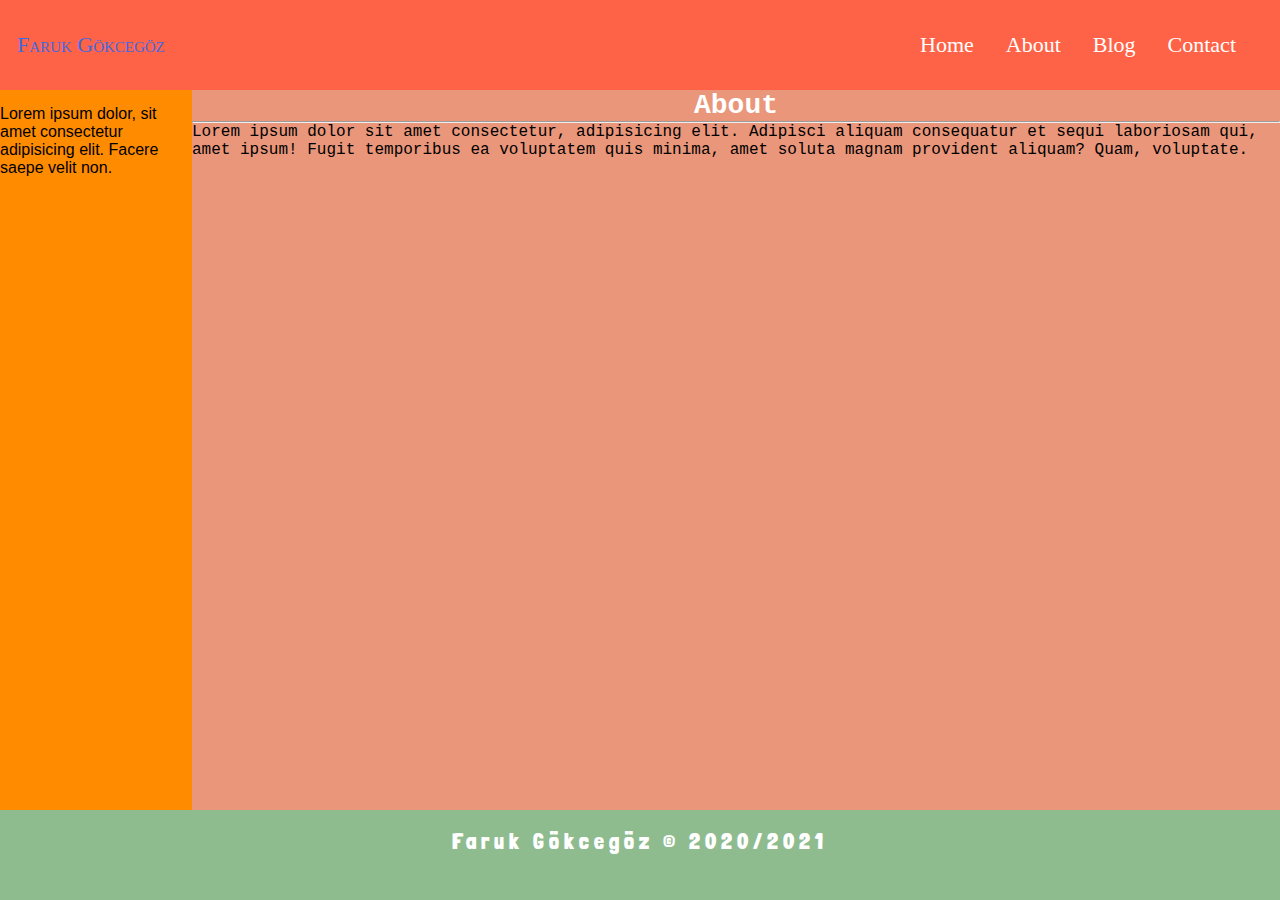
<file: Uygulama3/hakkımda.html>
<!DOCTYPE html>
<html lang="en">
<head>
    <meta charset="UTF-8">
    <meta name="viewport" content="width=device-width, initial-scale=1.0">
<link rel="stylesheet" href="https://use.fontawesome.com/releases/v5.1.1/css/all.css" integrity="sha384-O8whS3fhG2OnA5Kas0Y9l3cfpmYjapjI0E4theH4iuMD+pLhbf6JI0jIMfYcK3yZ" crossorigin="anonymous">    <title>Template</title>
</head>
<body>

    <style>
        @font-face {
            font-family:myFont ;
            src: url(LondrinaSolid-Black.woff)  ;
            }
        *{
            margin: 0;
            padding: 0;
            box-sizing: border-box;
            list-style: none;
        }
        ul{
            background-color: tomato;
            display: flex;
            flex-direction:row ;
            justify-content: center;
            align-items: center;
            padding: 12px;
            font-size: 22px;
            height: 10vh;
        }
        a{
            flex:1;
            color: #fff;
            text-decoration: none;
            margin-right:32px ;
        }
        a:hover{
            color: #000;
        }
        li a#liOne span{
            font-variant: small-caps;
            color:royalblue;
        }
        main{
            height: 80vh;
            background-color:papayawhip ;
            z-index: 0;
        }
        aside{
           width:15%; 
           height: 80vh;
           float: left;
           background-color:darkorange;
           font-family:Verdana, Geneva, Tahoma, sans-serif ;
           padding-top:15px ;

        }
        aside:hover{
           background-color:cadetblue;
        }
        aside h3{
            color: #fff;
            font-weight: 500;
            text-align: center;
        }
 
        section{
            width: 85%;
            height: 80vh;
            float: left;
            background-color:darksalmon;
            font-family:'Courier New', Courier, monospace ;
            font-weight: 100;
        }
        section:hover{
            background-color:crimson;
        }
        section h1{
            text-align: center;
            color: #fff;
            font-size: 28px;
        }
        .d-flex{
            display: flex;
            flex-direction: row;
            justify-content: space-between;
            margin-top:20px ;
        }
       
    
        footer{
            height: 10vh;
            background-color: darkseagreen;
            text-align: center;
            font-family: myFont;
            font-weight: 400;
            color: #fff;
            font-size: 22px;
            letter-spacing: 5px;
            padding-top:18px ;
        }
    </style>

    <div class="container">
        <header>
            <ul>
                <li><a href="#Logo" id="liOne"> 
                    <span><i class="fas fa-burn" style="margin-right:5px ;"></i>Faruk Gökcegöz</span> 
                    </a>
                </li>
                <li style="margin-left: auto;"><a href="anasayfa.html"> <i class="fas fa-home  "></i> Home</a></li>
                <li><a href="hakkımda.html"> <i class="fas fa-angle-double-right    "></i>  About</a></li>
                <li><a href="#Blog"> <i class="fas fa-address-book    "></i> Blog</a></li>
                <li><a href="#Contact"> <i class="fas fa-phone    "></i> Contact</a></li>
            </ul>
        </header>
        <main>
           <aside>Lorem ipsum dolor, sit amet consectetur adipisicing elit. Facere saepe velit non.</aside>
           <section>
                <h1>About</h1>  
                <hr> 
            Lorem ipsum dolor sit amet consectetur, adipisicing elit. Adipisci aliquam consequatur et sequi laboriosam qui, amet ipsum! Fugit temporibus ea voluptatem quis minima, amet soluta magnam provident aliquam? Quam, voluptate.
            </section>
        </main>
        <footer>
            Faruk Gökcegöz &copy; 2020/2021
        </footer>
    </div>
</body>
</html>
</file>
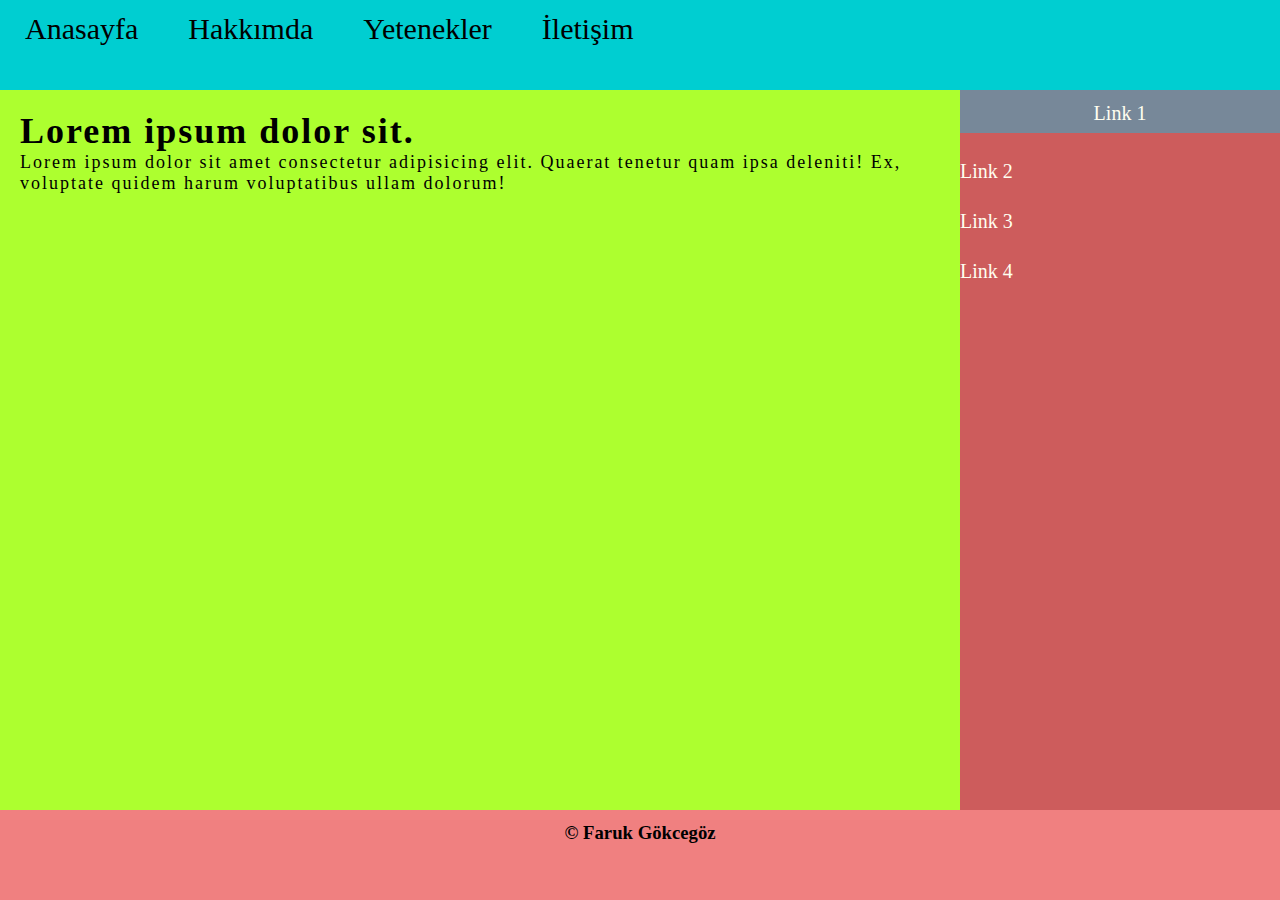
<file: Uygulama4/anasayfa.html>
<!DOCTYPE html>
<html lang="en">
<head>
    <meta charset="UTF-8">
    <meta name="viewport" content="width=device-width, initial-scale=1.0">
    <title>Document</title>
</head>
<body>

    <style>
        *{
            margin: 0;
            padding: 0;
            list-style: none;
            box-sizing: border-box;
        }
        ul{
        
            background-color: darkturquoise;
            overflow: hidden;
            height: 10vh;
        
        }
        li{
            float: left;
            padding-top:12px ;
        }
        a{
            color:#000;
            font-size: 30px;
            text-decoration: none;
            margin: 0 25px;
            padding-top:12px ;
            padding-bottom: 18px;

        }
        a:hover{
            color:wheat;
        }
        section{
            background-color: greenyellow;
            padding: 20px;
            width: 75%;
            float: left;
            font-size: 18px;
            letter-spacing: 2px;
            height: 80vh;
            
        }
        aside{
            width:25%;
            float: left;
            
            
        }
        .sideBar{
            background-color: indianred;
            display: flex;
            flex-direction: column;
            height: 80vh;
            
            
        }
        li{
            color: ivory;
            font-size: 20px;
            margin-bottom: 15px;
            
        }
        li.side:first-child{
            background-color: lightslategrey;
            text-align: center;   
            padding-bottom:8px ;
            font-size:20px ;

            }
        footer h3{
            position: fixed;
            bottom: 0;
            right: 0;
            left: 0;
            padding: 12px;
            text-align: center;
            background-color:lightcoral;
            height: 10vh;
        }
        @media screen and (max-width: 670px) {
        ul {
            background-color:teal;
        }
        li{
            padding-top:14px ;
        }
        
        a{
            height:15vh;
            font-size: 18px;
            
        }
        li.side{
            padding-left:18px;
        }
        }
        
    </style>
    
    <header>
        <ul>
            <li><a href="anasayfa.html">Anasayfa</a></li>
            <li><a href="hakkimda.html">Hakkımda</a></li>
            <li><a href="yetenekler.html">Yetenekler</a></li>
            <li><a href="iletisim.html">İletişim</a></li>
        </ul>
    </header>
    <section>
        <article>
            <h1>Lorem ipsum dolor sit.</h1>
            <p>Lorem ipsum dolor sit amet consectetur adipisicing elit. 
                Quaerat tenetur quam ipsa deleniti! Ex, voluptate quidem
                 harum voluptatibus ullam dolorum!</p>
        </article>
    </section>
    <aside>
        <ul class="sideBar">
            <li class="side">Link 1</li>
            <li class="side">Link 2</li>
            <li class="side">Link 3</li>
            <li class="side">Link 4</li>
        </ul>
    </aside>
    <footer>
        <h3>&copy; Faruk Gökcegöz</h3>
    </footer>
</body>
</html>
</file>
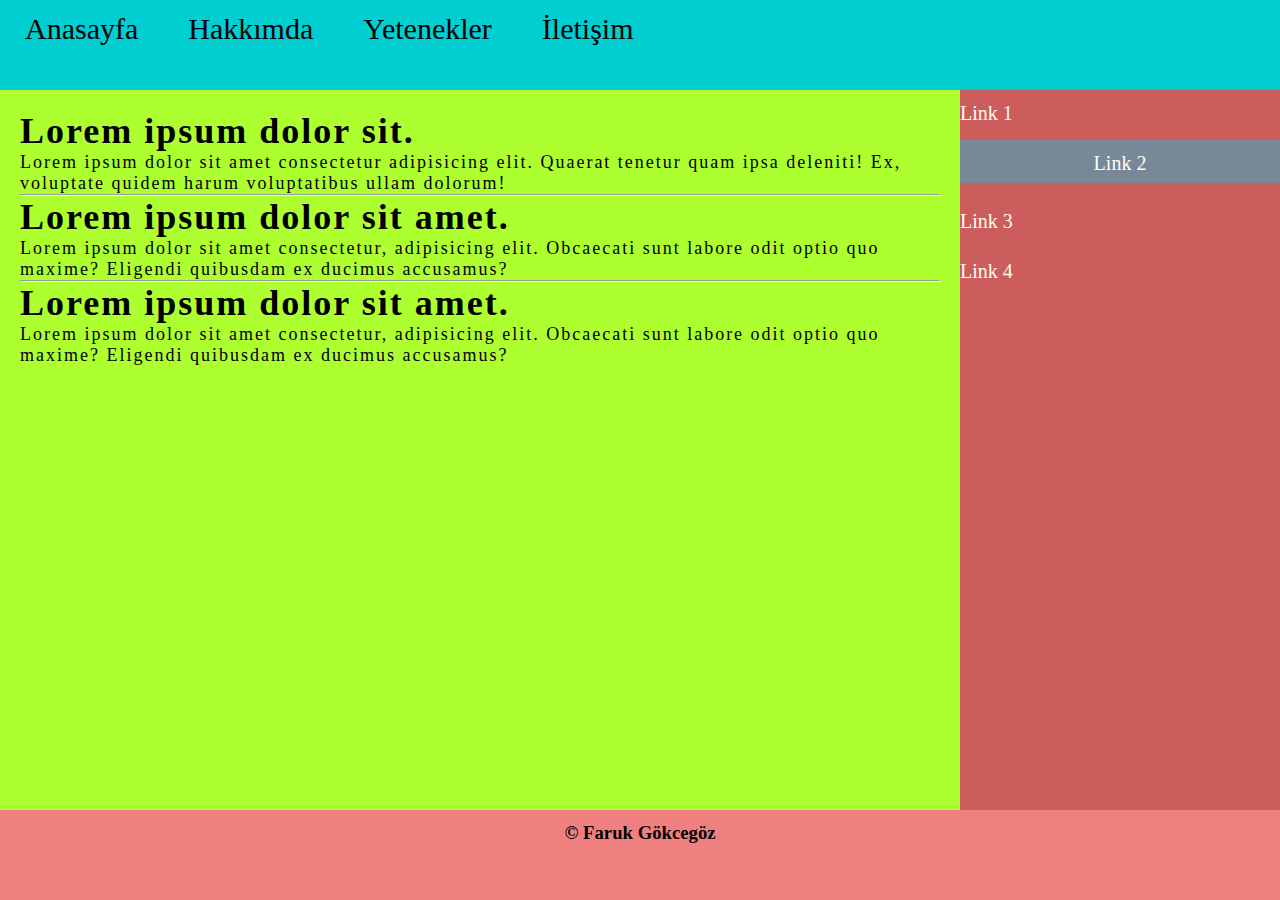
<file: Uygulama4/hakkimda.html>
<!DOCTYPE html>
<html lang="en">
<head>
    <meta charset="UTF-8">
    <meta name="viewport" content="width=device-width, initial-scale=1.0">
    <title>Document</title>
</head>
<body>

    <style>
        *{
            margin: 0;
            padding: 0;
            list-style: none;
            box-sizing: border-box;
        }
        ul{
        
            background-color: darkturquoise;
            overflow: hidden;
            height: 10vh;
        
        }
        li{
            float: left;
            padding-top:12px ;
        }
        a{
            color:#000;
            font-size: 30px;
            text-decoration: none;
            margin: 0 25px;
            padding-top:12px ;
            padding-bottom: 18px;

        }
        a:hover{
            color:wheat;
        }
        section{
            background-color: greenyellow;
            padding: 20px;
            width: 75%;
            float: left;
            font-size: 18px;
            letter-spacing: 2px;
            height: 80vh;
            
        }
        aside{
            width:25%;
            float: left;
        }
        .sideBar{
            background-color: indianred;
            display: flex;
            flex-direction: column;
            height: 80vh;
        }
        li{
            color: ivory;
            font-size: 20px;
            margin-bottom: 15px;
        }
        li.side:nth-child(2){
            background-color: lightslategrey;
            text-align: center;   
            padding-bottom:8px ;
            font-size:20px ;

            }
        footer h3{
            position: fixed;
            bottom: 0;
            right: 0;
            left: 0;
            padding: 12px;
            text-align: center;
            background-color:lightcoral;
            height: 10vh;
        }
        @media screen and (max-width: 670px) {
        ul {
            background-color:teal;
        }
        li{
            padding-top:14px ;
        }
        
        a{
            height:15vh;
            font-size: 18px;
            
        }
        li.side{
            padding-left:18px;
        }
        }
        
    </style>
    
    <header>
        <ul>
            <li><a href="anasayfa.html">Anasayfa</a></li>
            <li><a href="hakkimda.html">Hakkımda</a></li>
            <li><a href="yetenekler.html">Yetenekler</a></li>
            <li><a href="iletisim.html">İletişim</a></li>
        </ul>
    </header>
    <section>
        <article>
            <h1>Lorem ipsum dolor sit.</h1>
            <p>Lorem ipsum dolor sit amet consectetur adipisicing elit. 
                Quaerat tenetur quam ipsa deleniti! Ex, voluptate quidem
                 harum voluptatibus ullam dolorum!</p>
                 <hr>
            <h1>Lorem ipsum dolor sit amet.</h1>
            <p>Lorem ipsum dolor sit amet consectetur, adipisicing elit. 
                Obcaecati sunt labore odit optio quo maxime? Eligendi 
                quibusdam ex ducimus accusamus?</p> 
                <hr>  
            <h1>Lorem ipsum dolor sit amet.</h1>
            <p>Lorem ipsum dolor sit amet consectetur, adipisicing elit. 
                Obcaecati sunt labore odit optio quo maxime? Eligendi 
                quibusdam ex ducimus accusamus?</p>    
        </article>
    </section>
    <aside>
        <ul class="sideBar">
            <li class="side">Link 1</li>
            <li class="side">Link 2</li>
            <li class="side">Link 3</li>
            <li class="side">Link 4</li>
        </ul>
    </aside>
    <footer>
        <h3>&copy; Faruk Gökcegöz</h3>
    </footer>
</body>
</html>
</file>
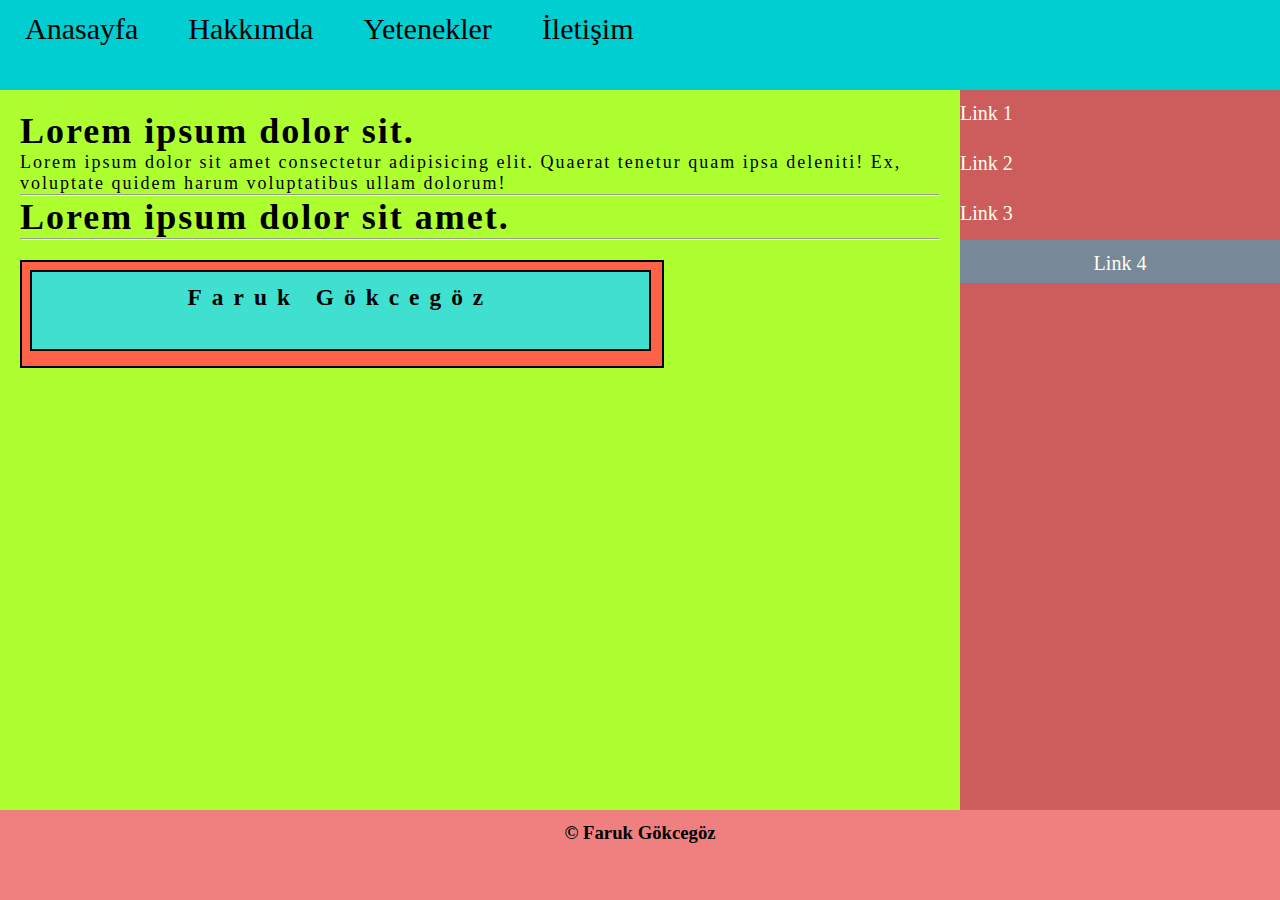
<file: Uygulama4/iletisim.html>
<!DOCTYPE html>
<html lang="en">
<head>
    <meta charset="UTF-8">
    <meta name="viewport" content="width=device-width, initial-scale=1.0">
    <title>Document</title>
</head>
<body>

    <style>
        *{
            margin: 0;
            padding: 0;
            list-style: none;
            box-sizing: border-box;
        }
        ul{
        
            background-color: darkturquoise;
            overflow: hidden;
            height: 10vh;
        
        }
        li{
            float: left;
            padding-top:12px ;
        }
        a{
            color:#000;
            font-size: 30px;
            text-decoration: none;
            margin: 0 25px;
            padding-top:12px ;
            padding-bottom: 18px;

        }
        a:hover{
            color:wheat;        
            }
        section{
            background-color: greenyellow;
            padding: 20px;
            width: 75%;
            float: left;
            font-size: 18px;
            letter-spacing: 2px;
            height: 80vh;
            
        }
        aside{
            width:25%;
            float: left;
        }
        .sideBar{
            background-color: indianred;
            display: flex;
            flex-direction: column;
            height: 80vh;
        }
        li{
            color: ivory;
            font-size: 20px;
            margin-bottom: 15px;
        }
        li.side:nth-child(4){
            background-color: lightslategrey;
            text-align: center;   
            padding-bottom:8px ;
            font-size:20px ;

            }
        div.box{
            width: 70%;
            height: 12vh;
            background-color:tomato ;
            margin-top: 20px;
            position: relative;
            padding: 8px;
            border: 2px solid #000;
        }
        div.box .box1{
            position: absolute;
            background-color:turquoise ;
            width: 97%;
            height: 9vh;
            border: 2px solid #000;
            text-align: center;
            padding-top:12px ;
            letter-spacing: 10px;
            font-size: 20px;
        }
        footer h3{
            position: fixed;
            bottom: 0;
            right: 0;
            left: 0;
            padding: 12px;
            text-align: center;
            background-color:lightcoral;
            height: 10vh;
        }
        @media screen and (max-width: 670px) {
        ul {
            background-color:teal;
        }
        li{
            padding-top:14px ;
        }
        
        a{
            height:15vh;
            font-size: 18px;
            
        }
        li.side{
            padding-left:18px;
        }
        div.box{
            padding: 7px 4px;
        }
        div.box1 h3{
            letter-spacing:1px ;
        }
        }
        
    </style>
    
    <header>
        <ul>
            <li><a href="anasayfa.html">Anasayfa</a></li>
            <li><a href="hakkimda.html">Hakkımda</a></li>
            <li><a href="yetenekler.html">Yetenekler</a></li>
            <li><a href="iletisim.html">İletişim</a></li>
        </ul>
    </header>
    <section>
        <article>
            <h1>Lorem ipsum dolor sit.</h1>
            <p>Lorem ipsum dolor sit amet consectetur adipisicing elit. 
                Quaerat tenetur quam ipsa deleniti! Ex, voluptate quidem
                 harum voluptatibus ullam dolorum!</p>
                 <hr>
            <h1>Lorem ipsum dolor sit amet.</h1>
            <hr>
            <div class="box">
                <div class="box1">
                    <h3>Faruk Gökcegöz</h3>
                </div>
            </div>
        </article>
    </section>
    <aside>
        <ul class="sideBar">
            <li class="side">Link 1</li>
            <li class="side">Link 2</li>
            <li class="side">Link 3</li>
            <li class="side">Link 4</li>
        </ul>
    </aside>
    <footer>
        <h3>&copy; Faruk Gökcegöz</h3>
    </footer>
</body>
</html>
</file>
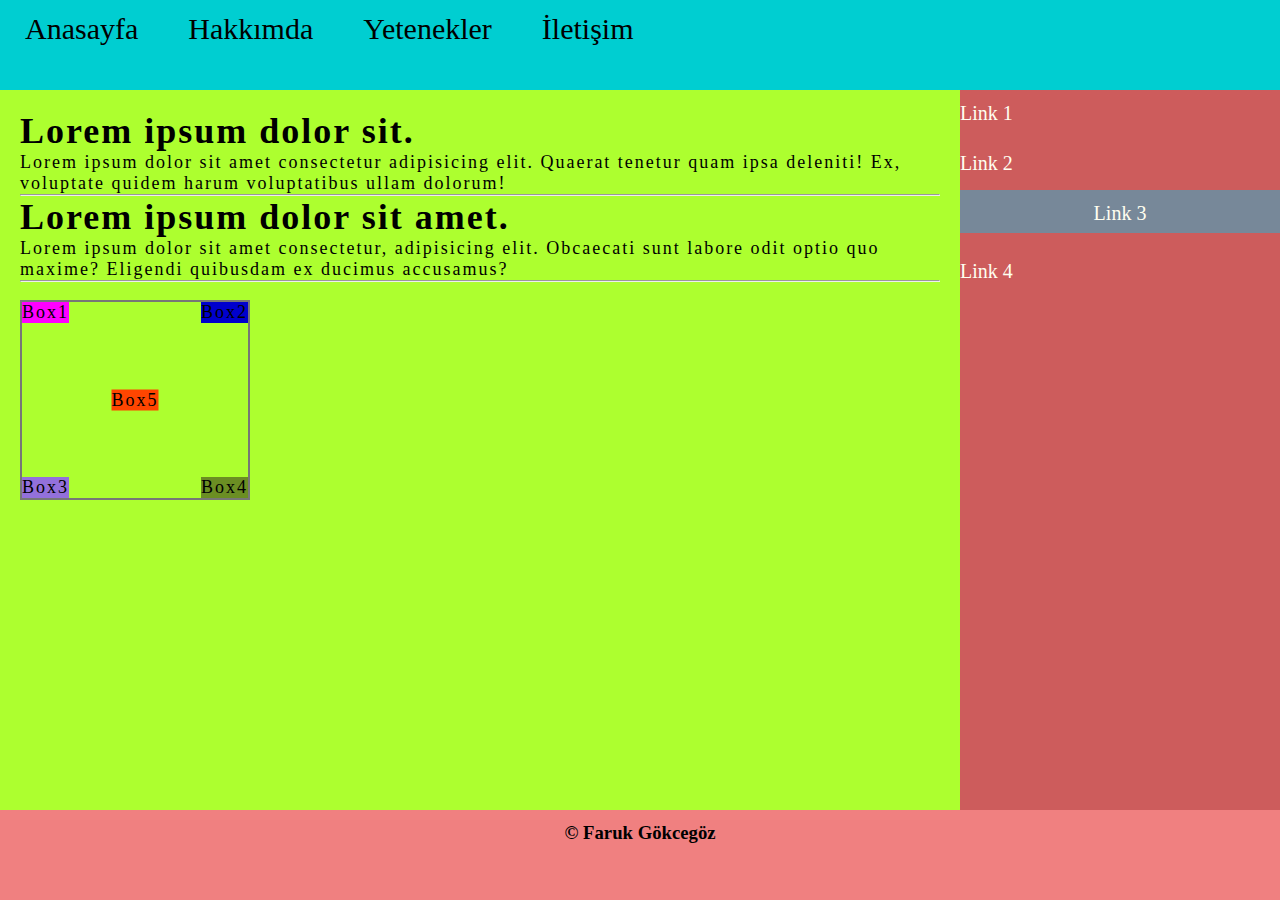
<file: Uygulama4/yetenekler.html>
<!DOCTYPE html>
<html lang="en">
<head>
    <meta charset="UTF-8">
    <meta name="viewport" content="width=device-width, initial-scale=1.0">
    <title>Document</title>
</head>
<body>

    <style>
        *{
            margin: 0;
            padding: 0;
            list-style: none;
            box-sizing: border-box;
        }
        ul{
        
            background-color: darkturquoise;
            overflow: hidden;
            height: 10vh;
        
        }
        li{
            float: left;
            padding-top:12px ;
        }
        a{
            color:#000;
            font-size: 30px;
            text-decoration: none;
            margin: 0 25px;
            padding-top:12px ;
            padding-bottom: 18px;

        }
        a:hover{
            color:wheat;
        }
        section{
            background-color: greenyellow;
            padding: 20px;
            width: 75%;
            float: left;
            font-size: 18px;
            letter-spacing: 2px;
            height: 80vh;
            
        }
        aside{
            width:25%;
            float: left;
        }
        .sideBar{
            background-color: indianred;
            display: flex;
            flex-direction: column;
            height: 80vh;
        }
        li{
            color: ivory;
            font-size: 20px;
            margin-bottom: 15px;
        }
        li.side:nth-child(3){
            background-color: lightslategrey;
            text-align: center;   
            padding-bottom:8px ;
            font-size:20px ;

            }
        footer h3{
            position: fixed;
            bottom: 0;
            right: 0;
            left: 0;
            padding: 12px;
            text-align: center;
            background-color:lightcoral;
            height: 10vh;
        }
        .boxes{
            width: 25%;
            height: 200px;
            border: 2px solid #777;
            margin-top:18px ;
            position: relative;
        }
        .box1{
            background-color:magenta ;
            float: left;
        }
        .box2{
            background-color:mediumblue ;
            float: right;
        }
        .box3{
            position: absolute;
            left: 0;
            bottom: 0;
            background-color: mediumpurple;
        }
        .box4{
            position: absolute;
            right: 0;
            bottom: 0;
            background-color:olivedrab;
        }
        .box5{
            position: absolute;
            top: 50%;
            left: 50%;
            transform: translate(-50%,-50%);
            background-color:orangered;
        }
        .boxes::after{
            content: "";
            display: table;
            clear: both;
        }
        @media screen and (max-width: 670px) {
        ul {
            background-color:teal;
        }
        li{
            padding-top:14px ;
        }
        
        a{
            height:15vh;
            font-size: 18px;
            
        }
        li.side{
            padding-left:18px;
        }
        .boxes{
            width: 50%;
        }
        }
        
    </style>
    
    <header>
        <ul>
            <li><a href="anasayfa.html">Anasayfa</a></li>
            <li><a href="hakkimda.html">Hakkımda</a></li>
            <li><a href="yetenekler.html">Yetenekler</a></li>
            <li><a href="iletisim.html">İletişim</a></li>
        </ul>
    </header>
    <section>
        <article>
            <h1>Lorem ipsum dolor sit.</h1>
            <p>Lorem ipsum dolor sit amet consectetur adipisicing elit. 
                Quaerat tenetur quam ipsa deleniti! Ex, voluptate quidem
                 harum voluptatibus ullam dolorum!</p>
                 <hr>
            <h1>Lorem ipsum dolor sit amet.</h1>
            <p>Lorem ipsum dolor sit amet consectetur, adipisicing elit. 
                Obcaecati sunt labore odit optio quo maxime? Eligendi 
                quibusdam ex ducimus accusamus?</p> 
                <hr>  
                <div class="boxes">
                    <div class="box1">Box1</div>
                    <div class="box2">Box2</div>
                    <div class="box3">Box3</div>
                    <div class="box4">Box4</div>
                    <div class="box5">Box5</div>
                </div>
        </article>
    </section>
    <aside>
        <ul class="sideBar">
            <li class="side">Link 1</li>
            <li class="side">Link 2</li>
            <li class="side">Link 3</li>
            <li class="side">Link 4</li>
        </ul>
    </aside>
    <footer>
        <h3>&copy; Faruk Gökcegöz</h3>
    </footer>
</body>
</html>
</file>
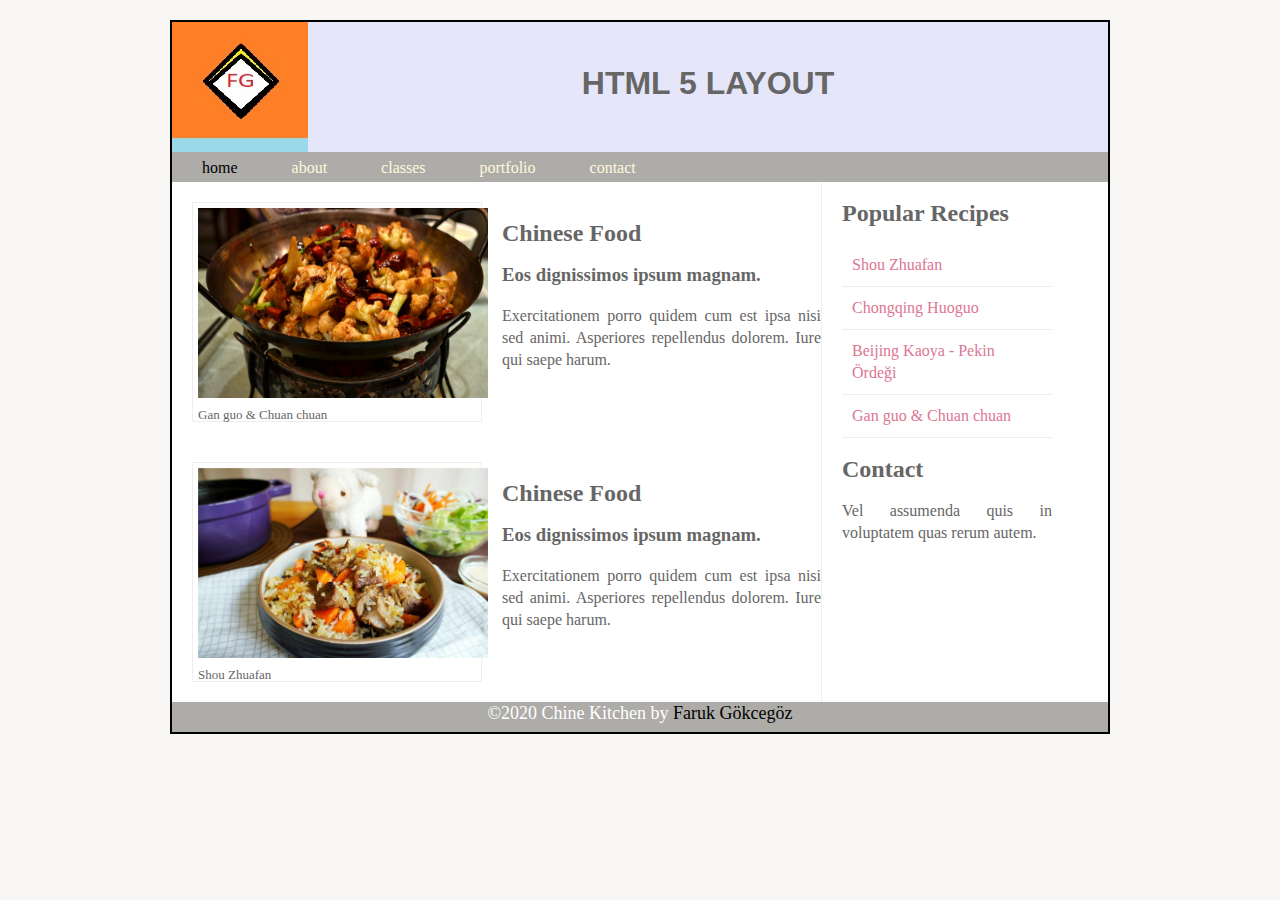
<file: Uygulama6/Html_Css_Template.html>
<!DOCTYPE html>
<html lang="en">
<head>
    <meta charset="UTF-8">
    <meta name="viewport" content="width=device-width, initial-scale=1.0">
    <meta name="description" content="HTML Template">
    <meta name="author" name="Faruk Gökcegöz">
    <link rel="stylesheet" href="style.css">
    <title>Uygulama</title>
</head>
<body >

    <div class="container" >
        <header>
            <img src="img/LOGO.jpg" alt="logo" class="logo">
            <h1>HTML 5 LAYOUT</h1>
            <div style="clear: both;"> </div>
        <nav>
            <ul>
                <li> <a href="#" class="current">home</a></li>
                <li><a href="#">about</a></li>
                <li><a href="#">classes</a></li>
                <li><a href="#">portfolio</a></li>
                <li><a href="#">contact</a></li>
            </ul>
        </nav> 
        </header>   
        <section class="food">
            <article>
                <figure>
                    <img src="img/yemek2.jpg" alt="Gan guo & Chuan chuan" width="290"  height="190">
                    <figcaption>Gan guo & Chuan chuan</figcaption>
                </figure>
                <hgroup>
                    <h2>Chinese Food</h2>
                    <h3>Eos dignissimos ipsum magnam.</h3>
                </hgroup>
                <p>Exercitationem porro quidem cum est ipsa nisi sed animi.
                    Asperiores repellendus dolorem. Iure qui saepe harum. 
                </p>
            </article>
            <article>
                <figure>
                    <img src="img/yemek.jpg" alt="Çin Mantısı" width="290" height="190">
                    <figcaption>Shou Zhuafan</figcaption>
                </figure>
                <hgroup>
                    <h2>Chinese Food</h2>
                    <h3>Eos dignissimos ipsum magnam.</h3>
                </hgroup>
                <p>Exercitationem porro quidem cum est ipsa nisi sed animi.
                    Asperiores repellendus dolorem. Iure qui saepe harum. 
                </p>
            </article>
        </section>
        <aside>
            <section class="popular-recipes">
                <h2>Popular Recipes</h2>
                <a href="#">Shou Zhuafan</a>
                <a href="#">Chongqing Huoguo</a>
                <a href="#">Beijing Kaoya - Pekin Ördeği</a>
                <a href="#">Gan guo & Chuan chuan</a>
            </section>
            <section class="contact-details">
                <h2>Contact</h2>
                <p>Vel assumenda quis in voluptatem quas rerum autem.</p>
            </section>
        </aside>
        <footer>
            &copy;2020 Chine Kitchen by <span style="color:#000;"> Faruk Gökcegöz </span>
        </footer>
    </div>

</body>
</html>
</file>
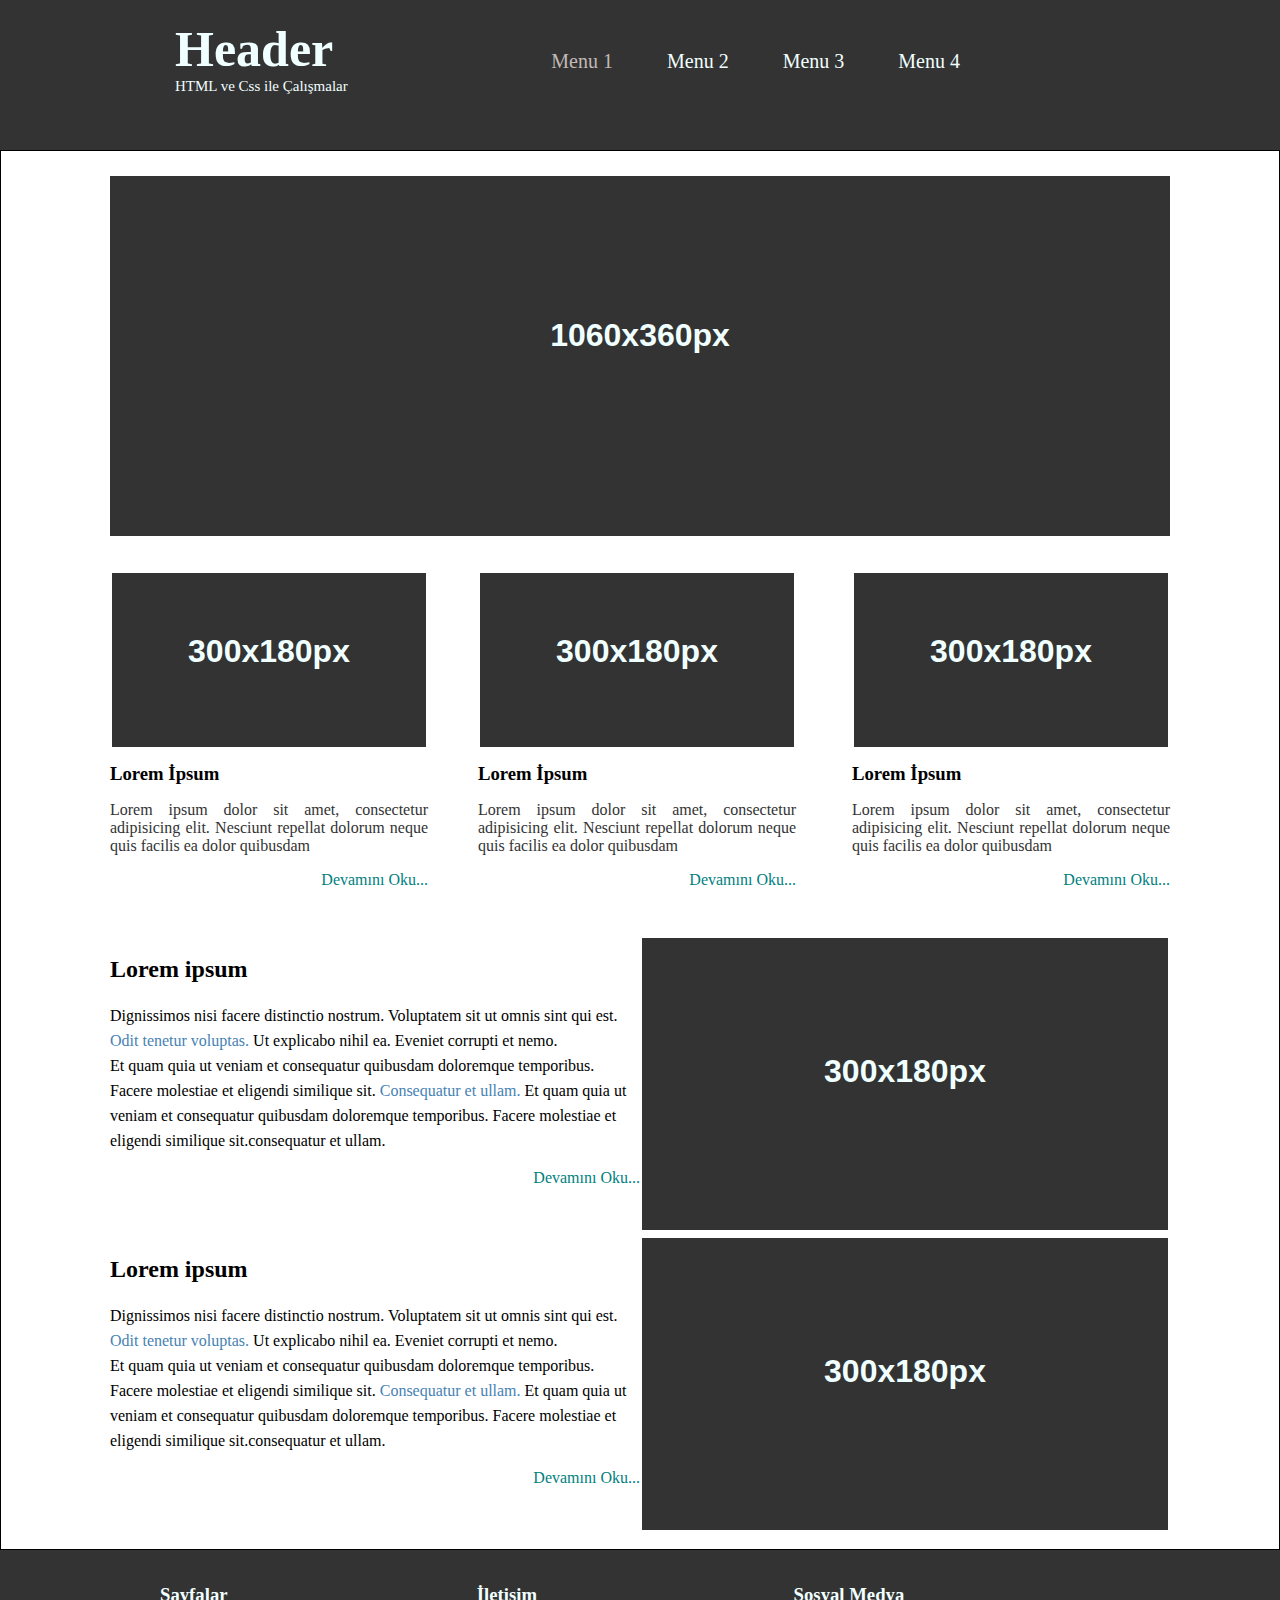
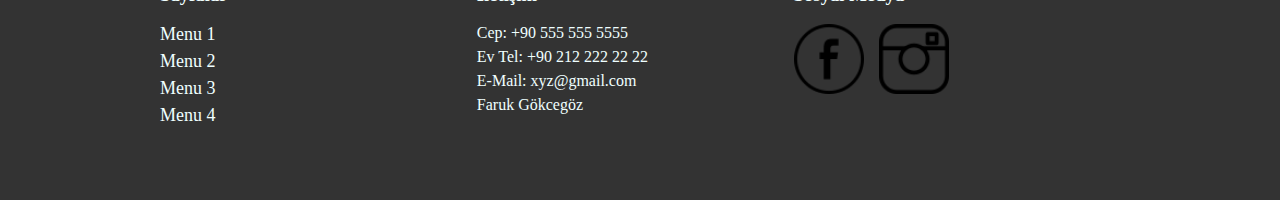
<file: Uygulama7/Template.html>
<!DOCTYPE html>
<html lang="en">
<head>
    <meta charset="UTF-8">
    <meta name="viewport" content="width=device-width, initial-scale=1.0">
    <title>Uygulama</title>
    <link rel="stylesheet" href="Template.css">
</head>
<body>


    <header>
       <div class="hizala">
           <div class="solKisim">
               <a href="#"><h1>Header</h1></a>
               <p>HTML ve Css ile Çalışmalar</p>
           </div>
           <div class="sagKisim">
               <nav>
                   <ul>
                       <li><a href="#" class="current">Menu 1</a></li>
                       <li><a href="#">Menu 2</a></li>
                       <li><a href="#">Menu 3</a></li>
                       <li><a href="#">Menu 4</a></li>
                   </ul>
               </nav>
           </div>
       </div>
    </header>

    <main>
        <div class="hizalaTwo">
            <div class="sectionOne">
                <h1>1060x360px</h1>
            </div>
            <div class="sectionTwo">
                <div class="box">
                    <div class="cerceve">
                        <div class="resim"><h1>300x180px</h1></div>
                    </div>
                    <h3>Lorem İpsum</h3>
                    <p>Lorem ipsum dolor sit amet, consectetur adipisicing elit. 
                        Nesciunt repellat dolorum neque quis facilis ea dolor quibusdam</p>
                        <a href="#" class="link1">Devamını Oku...</a>
                </div>
                <div class="box">
                    <div class="cerceve">
                        <div class="resim"><h1>300x180px</h1></div>
                    </div>
                    <h3>Lorem İpsum</h3>
                    <p>Lorem ipsum dolor sit amet, consectetur adipisicing elit. 
                        Nesciunt repellat dolorum neque quis facilis ea dolor quibusdam</p>
                        <a href="#" class="link1">Devamını Oku...</a>
                </div>
                <div class="box" style="float: right; margin: 0;">
                    <div class="cerceve">
                        <div class="resim"><h1>300x180px</h1></div>
                    </div>
                    <h3>Lorem İpsum</h3>
                    <p>Lorem ipsum dolor sit amet, consectetur adipisicing elit. 
                        Nesciunt repellat dolorum neque quis facilis ea dolor quibusdam</p>
                        <a href="#" class="link1">Devamını Oku...</a>
                </div>
            </div>
            <div class="sectionThree">
                <div class="partOne">
                    <h2>Lorem ipsum</h2>
                    <p class="p1">Dignissimos nisi facere distinctio nostrum. 
                        Voluptatem sit ut omnis sint qui est. 
                        <a href="#" class="alink">Odit tenetur voluptas.</a> Ut explicabo nihil ea. 
                        Eveniet corrupti et nemo. <br>
                        Et quam quia ut veniam et consequatur quibusdam doloremque temporibus.
                        Facere molestiae et eligendi similique sit. <a href="#" class="alink">Consequatur et ullam. </a>
                        Et quam quia ut veniam et consequatur quibusdam doloremque temporibus.
                        Facere molestiae et eligendi similique sit.consequatur et ullam.
                    </p>
                    <a href="#" class="link1">Devamını Oku...</a>
                </div>
                    <div class="partTwo">
                        <div class="resimTwo">
                        <h1>300x180px</h1>
                    </div>
                </div>
            </div>
            <div class="sectionThree">
                <div class="partOne">
                    <h2>Lorem ipsum</h2>
                    <p class="p1">Dignissimos nisi facere distinctio nostrum. 
                        Voluptatem sit ut omnis sint qui est. 
                        <a href="#" class="alink">Odit tenetur voluptas.</a> Ut explicabo nihil ea. 
                        Eveniet corrupti et nemo. <br>
                        Et quam quia ut veniam et consequatur quibusdam doloremque temporibus.
                        Facere molestiae et eligendi similique sit. <a href="#" class="alink">Consequatur et ullam. </a>
                        Et quam quia ut veniam et consequatur quibusdam doloremque temporibus.
                        Facere molestiae et eligendi similique sit.consequatur et ullam.
                    </p>
                    <a href="#" class="link1">Devamını Oku...</a>
                </div>
                    <div class="partTwo">
                        <div class="resimTwo">
                        <h1>300x180px</h1>
                    </div>
                </div>
            </div>
        </div>

    </main>

    <footer>
        <div class="hizala"> 
            <div class="part">
                <h3>Sayfalar</h3>
                <ul>
                    <li><a href="#">Menu 1</a></li>
                    <li><a href="#">Menu 2</a></li>
                    <li><a href="#">Menu 3</a></li>
                    <li><a href="#">Menu 4</a></li>
                </ul>
            </div>
            <div class="part">
                <h3>İletişim</h3>
                <ul>
                    <li>Cep: +90 555 555 5555</li>
                    <li>Ev Tel: +90 212 222 22 22</li>
                    <li>E-Mail: xyz@gmail.com</li>
                    <li>Faruk Gökcegöz</li>
                    <li></li>
                </ul>
            </div>
            <div class="part">
                <h3>Sosyal Medya</h3>
                <div class="iconOne"></div>
                <div class="iconTwo"></div>
            </div>
        </div>
    </footer>


</body>
</html>
</file>
<file: Uygulama6/style.css>
*{
         box-sizing: border-box;   
        }
         body{
             color: #666;
             background-color: #f7f6f5;
             line-height: 22px;
             margin: 0;
         }
        .container{
            width: 940px;
            border: 2px solid #000;
            background-color: #fff;
            margin: 20px auto ;
        }
        header{
            height: 160px;
            
        }
        h1{
            width:800px ;
            height: 130px;
            margin: 0;
            text-align: center;
            padding: 50px;
            float: left;
            background-color:lavender;
            font-family:-apple-system, BlinkMacSystemFont, 'Segoe UI', Roboto, Oxygen, Ubuntu, Cantarell, 'Open Sans', 'Helvetica Neue', sans-serif;
        }
        nav,footer{
            color: #ffffff;
            background-color: #aeaca8;
            height: 30px;
            clear: left;
        }
        nav ul{
            margin: 0;
            padding: 5px 0px 5px 30px;
            
        }
        nav li{
            display: inline;
            margin-right: 50px;
        }
        nav li a{
            color: cornsilk;
            
        }
        nav a:hover,nav a.current{
            color:#000 ;
        }
        .food{
            float: left;
            width: 650px;
            border-right:1px solid #eee ;
        }
        article{
            clear: both;
            width: 100%;
            overflow: auto;
            
        }

        hgroup{
            margin-top: 40px;
            
        }
        p{
            text-align: justify;
        }
        figure{
            float: left;
            width: 290px;
            height: 220px;
            border: 1px solid #eeeeee;
            padding: 5px;
            margin: 20px;
        }
        figcaption{
            text-align: left;
            font-size: small;
        }
        aside{
            width: 230px;
            float: left;
            padding: 0px 0px 0px 20px;

        }
        aside section a{
            display: block;
            padding: 10px;
            border-bottom: 1px solid #eee;
        }
        aside section a:hover{
            color: #efefef;
            background-color:#985d6a;
        }
        a{
            text-decoration: none;
            color: #dc7692;
        }
        footer{
            font-size: 18px;
            text-align: center;
            
        }
        .logo{
            float: left;
            width: 136px;
            height:130px;
        }

        @media screen and (max-width: 480px) {
        body {
            background-color: lightgreen;
            overflow: auto;

        }
        section {
            width: 100%;
            overflow: scroll;
            
        }
}
</file>
<file: Uygulama7/Template.css>
*{
    box-sizing: border-box;
}
body{
    margin: 0;
    padding: 0;
}
*::selection{
    background-color: tomato;
}
header{

    width: 100%;
    height: 150px;
    background-color:#333;
    padding: 20px;

}
.hizala{
    width: 75%;
    height: auto;
    margin: auto;
    
}
.solKisim{
    width: 30%;
    height: 100px;
    float: left;
}
.sagKisim{
    width: 70%;
    height: 100px;
    float: left;
    
}
.solKisim a{
    text-decoration: none;
    color: azure;
    font-size: 25px;
}
.solKisim h1{
    margin: 0;
    padding: 0;
}
.solKisim p{
    margin: 0;
    padding:0 ;
    font-size:15px ;
    color: azure;
}
nav {
    float: right;
    padding-top: 15px;
    padding-right: 120px;
}
nav ul{
    list-style: none;
    margin: 0;
    padding:0 ;
}
nav ul li{
    display: inline-block;
    padding: 15px 25px;
}
nav ul li a{
    text-decoration: none;
    color:azure ;
    font-size: 20px;
}
nav ul li a:hover,nav ul li a.current{
    
    color:#c0bab6 ;
}
main {
    width: 100%;
    border: 1px solid #000;
    height: 1400px;
}
.hizalaTwo{
    max-width: 1060px;
    height: 1400px;
    margin: auto;
    padding: 25px 0;
}
.sectionOne{
    width: 100%;
    height: 360px;
    background-color:#333;
    padding: 120px;
}
.sectionOne h1{
    text-align: center;
    color:azure ;
    font-family:'Lucida Sans', 'Lucida Sans Regular', 'Lucida Grande', 'Lucida Sans Unicode', Geneva, Verdana, sans-serif;
}
.sectionTwo{
    width: 100%;
    height: 400px;
    padding-top: 35px;
}
.sectionTwo .box{
    width: 30%;
    height: auto;
    float: left;
    margin-right: 50px;
}
.sectionTwo .cerceve {
    width: 100%;
    height: 180px;
    padding: 2px;
}
.sectionTwo .resim {
    background-color: #333;
    width: 100%;
    height: 174px;
    padding-top: 60px;
}
.sectionTwo .resim h1 {
    margin: 0;
    padding:0 ;
    text-align: center;
    color:azure ;
    font-family:'Lucida Sans', 'Lucida Sans Regular', 'Lucida Grande', 'Lucida Sans Unicode', Geneva, Verdana, sans-serif;
}
.box h3{
    padding:0 ;
    margin:0;
    padding-top: 12px;
}
.box p{
    color: #333;
    text-align: justify;
}
.link1{
    color:teal;
    float: right;
    text-decoration: none;
}
.sectionThree{
    width: 100%;
    height: auto;
}
.partOne{
    width: 50%;
    height: 300px;
    float: left;
}
.partTwo{
    width: 50%;
    height: 300px;
    float: left;
    padding: 2px;
}
.p1{
    font-size: 16px;
    line-height: 25px;

}
.alink{
    color: steelblue;
    text-decoration:none;
}
.resimTwo{
    background-color: #333;
    width: 100%;
    height: 292px;
    padding-top: 115px;
}
.resimTwo h1{
    margin: 0;
    padding:0 ;
    text-align: center;
    color:azure ;
    font-family:'Lucida Sans', 'Lucida Sans Regular', 'Lucida Grande', 'Lucida Sans Unicode', Geneva, Verdana, sans-serif;
}
footer{
    width: 100%;
    height: 250px;
    background-color: #333;
    margin: 0;
}
.part{
    width: 33%;
    height: 200px;
    float: left;
    margin-top: 15px;
}
.part ul{
    margin: 0;
    padding: 0;
    list-style: none;
}
.part ul li {
    margin-top: 6px;
    color:azure;
}
.part ul li a{
    color:azure;
    text-decoration: none;
    font-size: 18px;
}
.part h3{
    color:azure
}
.iconOne{
    width: 70px;
    height: 70px;
    float: left;
    margin-right:15px ;
    background-image:url(img/facebook.png);
    background-size: cover;
    background-repeat: no-repeat;
}
.iconTwo{
    width: 70px;
    height: 70px;
    float: left;
    background-image:url(img/instagram.png);
    background-size: cover;
    background-repeat: no-repeat;
}
.iconTwo:hover{
    background-image:url(img/instagramHover.png);
}
.iconOne:hover{
    background-image:url(img/facebookHover.png);
}
</file>
